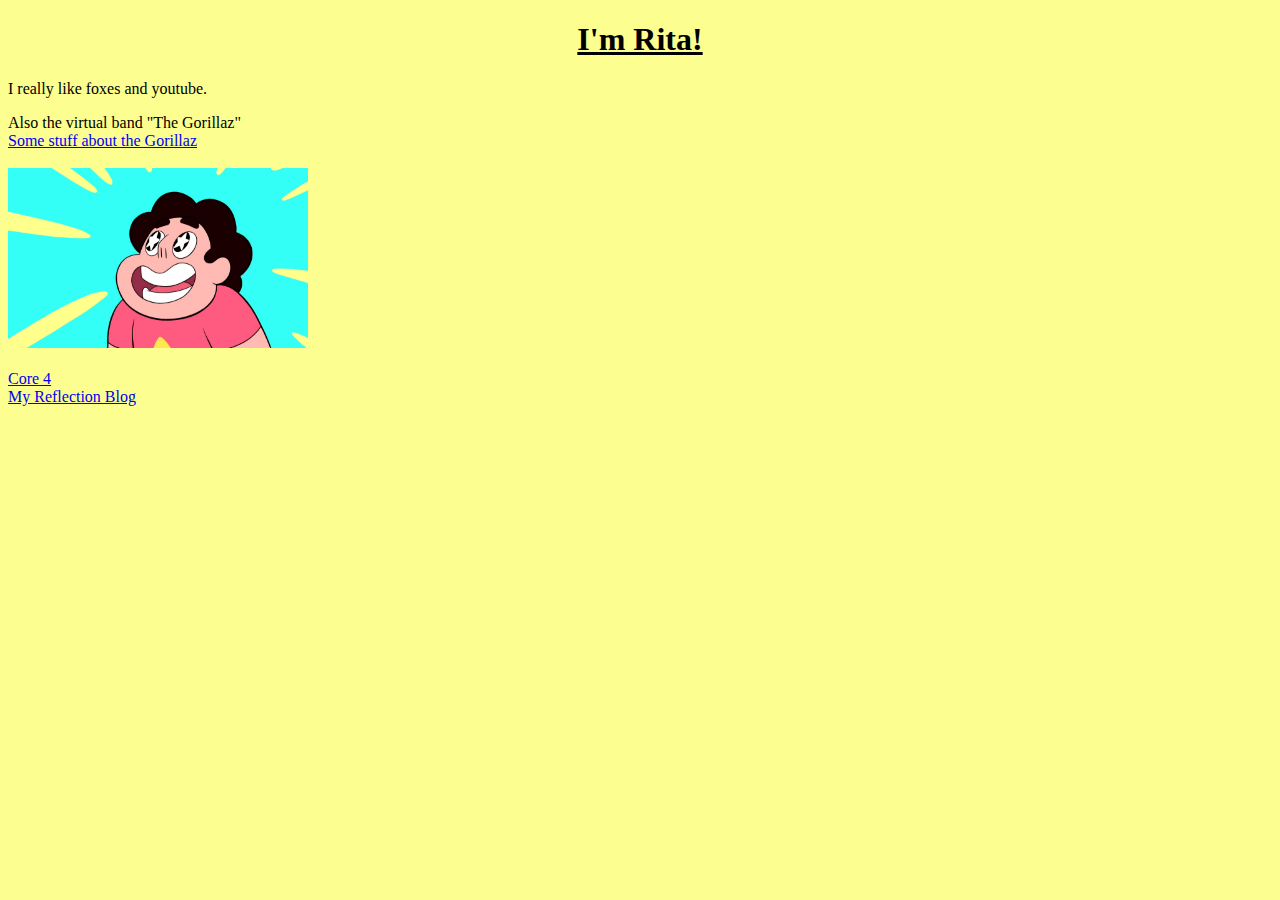
<file: index.html>
<!DOCTYPE html>
<html>
<head>
<title> Rita Salas' Website </title>
<link rel="stylesheet" type="text/css" href="aboutmeeee.css">
<html lang="en-US">
</head>
<body>

<h1>I'm Rita!</h1>
<p>I really like foxes and youtube.</p>
Also the virtual band "The Gorillaz"
<br>
<a href="http://nerdist.com/gorillaz-first-live-interview/"> Some stuff about the Gorillaz </a>
<br>
<br>
<img src="StevenUniverselookinhappy.jpg" alt="Steven Universe (A really good cartoon)" width=300 height=180>
<br>
<br>
<a href="core4.html"> Core 4  </a>
<br>
<a href="reflectionblogs.html"> My Reflection Blog </a>
</body>
</html>
</file>
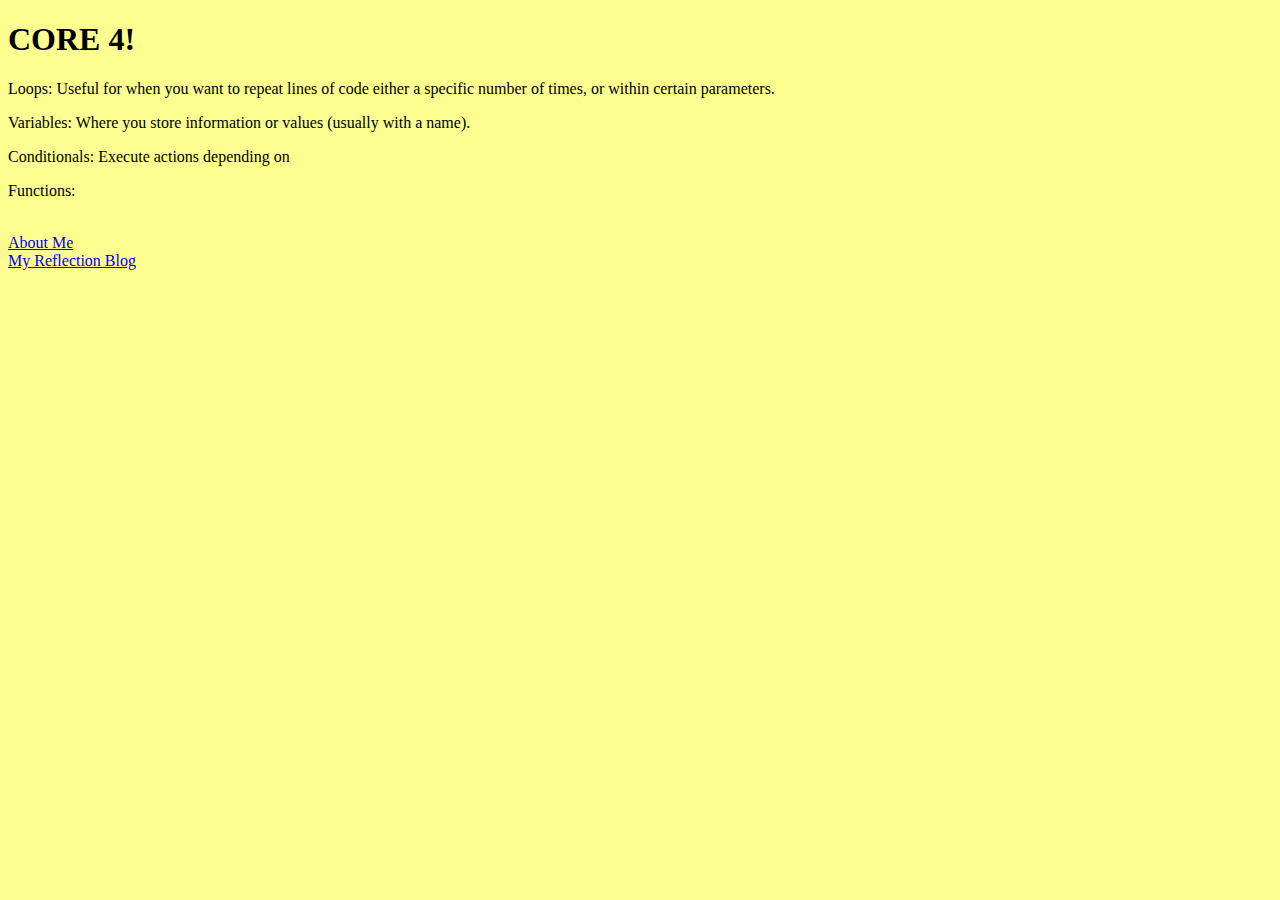
<file: core4.html>
<!DOCTYPE html>
<html>
<head>
<title>Core 4</title>
<link rel="stylesheet" type="text/css" href="core4pagestyle.css">
</head>
<body>

<h1> CORE 4!</h1>
<p>Loops: Useful for when you want to repeat lines of code either a specific number of times, or within certain parameters. </p>
<p>Variables: Where you store information or values (usually with a name). </p>
<p>Conditionals: Execute actions depending on </p>
<p>Functions:</p>
<br>
<a href="aboutmeeee.html"> About Me </a>
<br>
<a href="reflectionblogs.html"> My Reflection Blog </a>
</body>
</html>
</file>
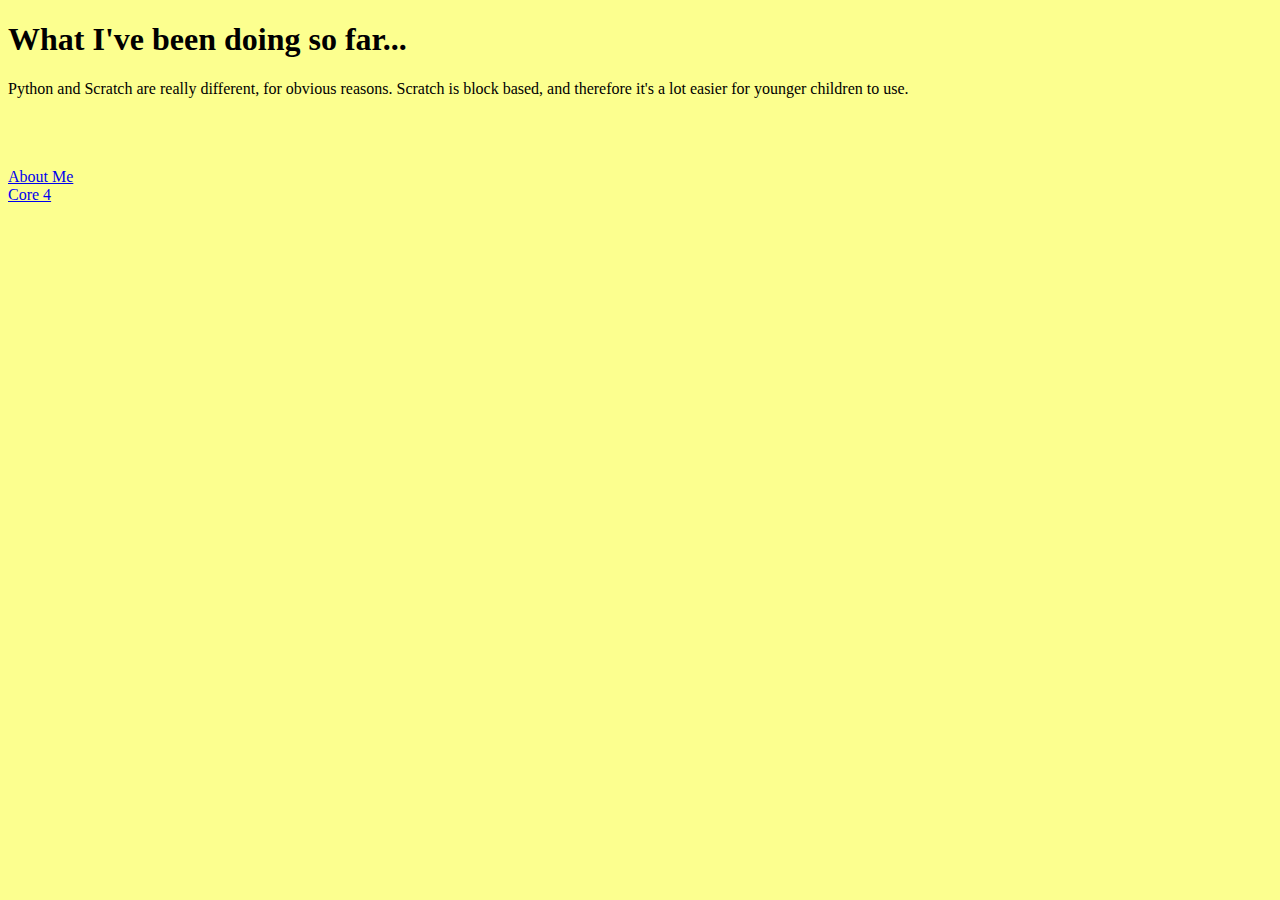
<file: reflectionblogs.html>
<!DOCTYPE html>
<html>
<head>
<title> Updates and Reflections </title>
<link rel="stylesheet" type="text/css" href="reflectionblogs.css">
<html lang="en-US">
</head>
<body>

<h1>What I've been doing so far...</h1>
<p>Python and Scratch are really different, for obvious reasons. Scratch is block based, and therefore it's a lot easier for younger children to use.</p>
<br>
<br>
<br>
<a href="aboutmeeee.html"> About Me </a>
<br>
<a href="core4.html"> Core 4 </a>

</body>
</html>
</file>
<file: aboutmeeee.css>
body {
  background-color: rgb(252,255,143);
}
h1 {
    text-align: center;
}
h1 {
    text-decoration: underline;
}
</file>
<file: core4pagestyle.css>
body {
  background-color: rgb(252,255,143);
}
</file>
<file: reflectionblogs.css>
body {
  background-color: rgb(252,255,143);
}
</file>
